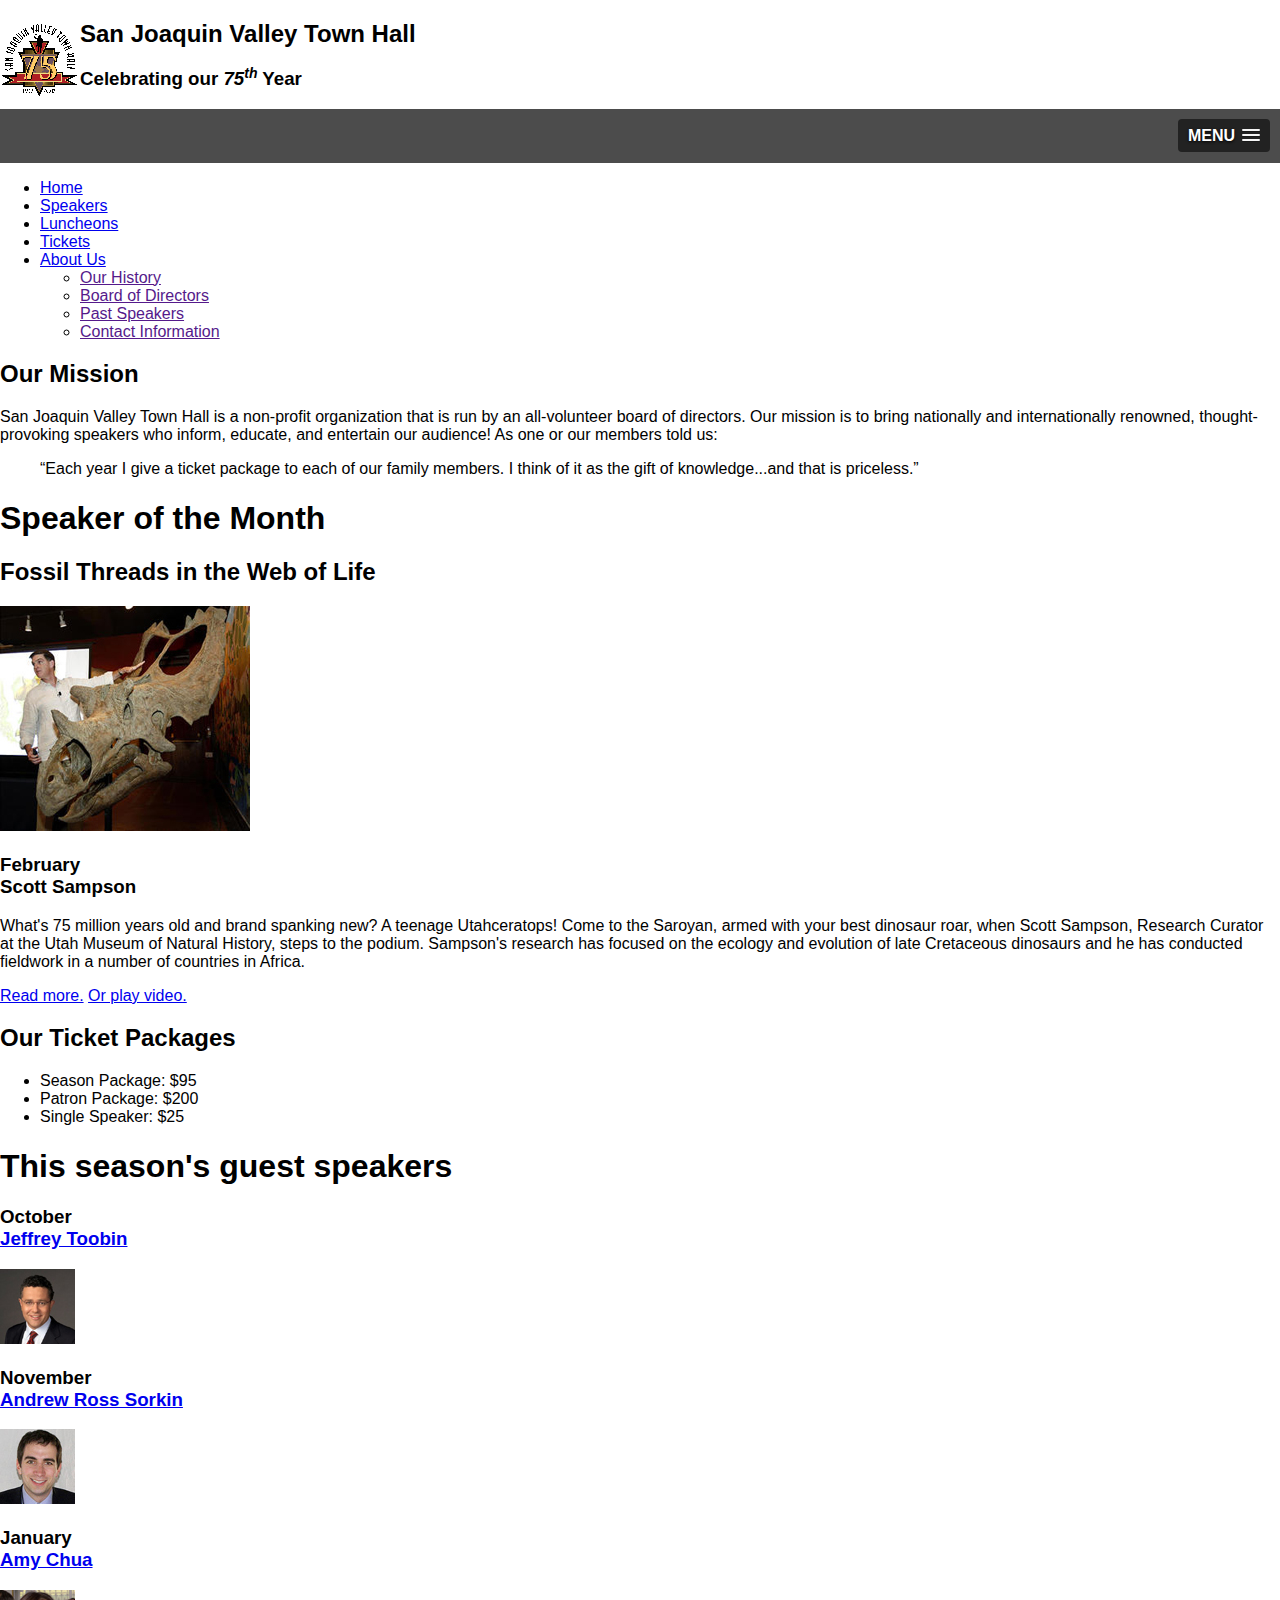
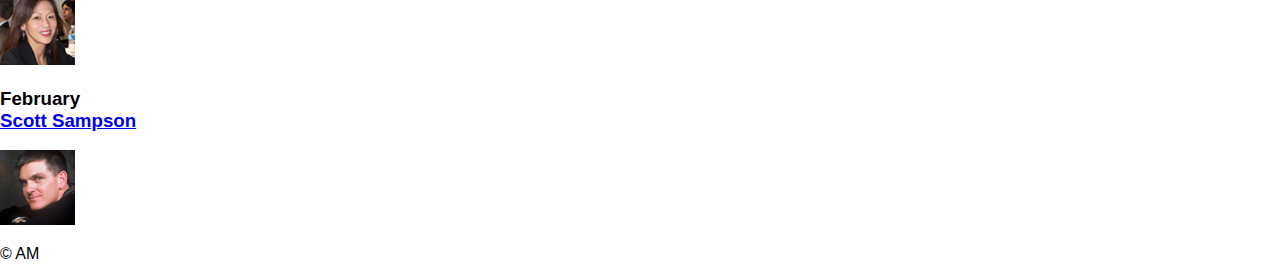
<file: index.html>
<!DOCTYPE html>
<html lang="en">

<head>
	<meta charset="utf-8">
	<meta name="viewport" content="width=device-width, initial-scale=1">
	<title>San Joaquin Valley Town Hall</title>
	<link rel="shortcut icon" href="images/favicon.ico">
	<link rel="stylesheet" href="styles/normalize.css">
	<link rel="stylesheet" href="styles/main.css">
	<link rel="stylesheet" href="styles/slicknav.css">
    <script src="https://code.jquery.com/jquery-3.2.1.min.js"></script>
    <script src="js/jquery.slicknav.min.js"></script>
	<script type="text/javascript">
    	$(document).ready(function(){
			$('#nav_menu').slicknav({prependTo:"#mobile_menu"});
    	});
    </script>
</head>

<body>
	<header>
		<img src="images/town_hall_logo.gif" alt="Town Hall logo" height="80">
		<h2>San Joaquin Valley Town Hall</h2>
		<h3>Celebrating our <em class="shadow">75<sup>th</sup></em> Year</h3>
	</header>
	<nav id="mobile_menu"></nav>
	<nav id="nav_menu">
    	<ul>
        	<li><a href="index.html" class="current">Home</a></li>
        	<li><a href="speakers.html">Speakers</a></li>
        	<li><a href="luncheons.html">Luncheons</a></li>
        	<li><a href="tickets.html">Tickets</a></li>
        	<li><a href="aboutus.html"> About Us</a>
            	<ul>
                	<li><a href="">Our History</a></li>
                	<li><a href="">Board of Directors</a></li>
                	<li><a href="">Past Speakers</a></li>
                	<li><a href="">Contact Information</a></li>
            	</ul>
        	</li>
    	</ul>
	</nav>
	<main>
		<section>
			<h2>Our Mission</h2>
			<p>San Joaquin Valley Town Hall is a non-profit organization that is run by an 
			all-volunteer board of directors. Our mission is to bring nationally and 
			internationally renowned, thought-provoking speakers who inform, educate, 
			and entertain our audience! As one or our members told us:</p>
			<blockquote>&ldquo;Each year I give a ticket package to each of our family members. 
			I think of it as the gift of knowledge...and that is priceless.&rdquo;</blockquote>
			<h1>Speaker of the Month</h1>
			<article>
				<h2>Fossil Threads in the Web of Life</h2>
				<img src="images/sampson_dinosaur.jpg" alt="Scott Sampson with dinosaur">
				<h3>February<br> Scott Sampson</h3>
				<p>What's 75 million years old and brand spanking new? A teenage Utahceratops! 
				Come to the Saroyan, armed with your best dinosaur roar, when Scott Sampson, Research 
				Curator at the Utah Museum of Natural History, steps to the podium. Sampson's research 
				has focused on the ecology and evolution of late Cretaceous dinosaurs and he has conducted 
				fieldwork in a number of countries in Africa.</p>
				<p><a href="speakers/sampson.html">Read more.</a>&nbsp;<a href="media/sampson.swf" target="_blank">Or play video.</a>
			</article>

			<h2>Our Ticket Packages</h2>
			<ul>
				<li>Season Package: $95</li>
				<li>Patron Package: $200</li>
				<li>Single Speaker: $25</li>
			</ul>
		</section>
		<aside>
			<h1>This season's guest speakers</h1>
			<h3>October<br><a href="speakers/toobin.html">Jeffrey Toobin</a></h3>
			<img src="images/toobin75.jpg" alt="Jeffrey Toobin photo">
			<h3>November<br><a href="speakers/c03x_sorkin.html">Andrew Ross Sorkin</a></h3>
			<img src="images/sorkin75.jpg" alt="Andrew Ross Sorkin photo">
			<h3>January<br><a href="speakers/chua.html">Amy Chua</a></h3>
			<img src="images/chua75.jpg" alt="Amy Chua photo">
			<h3>February<br><a href="speakers/sampson.html">Scott Sampson</a></h3>
			<img src="images/sampson75.jpg" alt="Scott Sampson photo">
		</aside>
    </main>
	<footer>
		<p>&copy; AM </p>
	</footer>
</body>
</html>
</file>
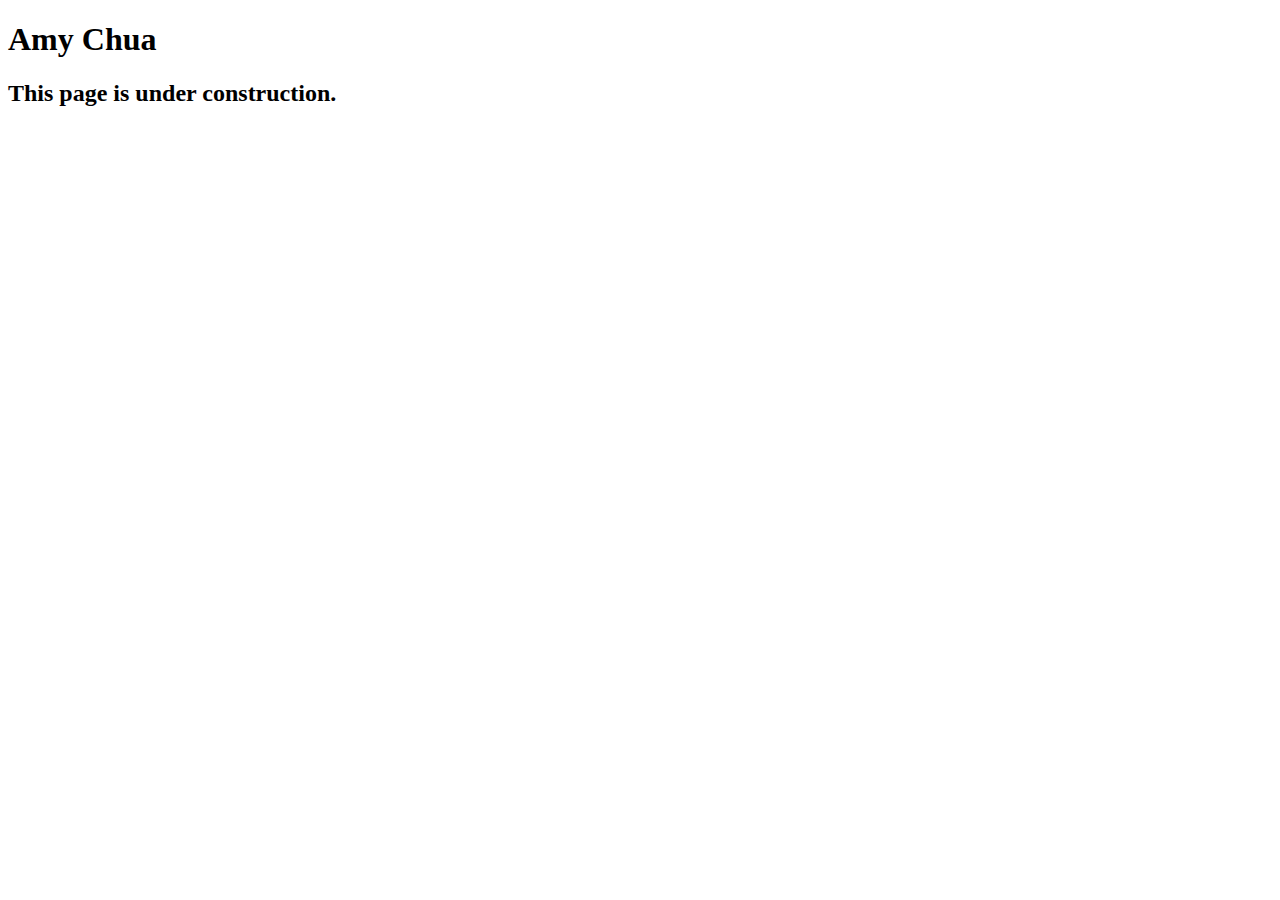
<file: speakers/chua.html>
<!DOCTYPE html>
<html lang="en">

<head>
	<meta charset="utf-8">
	<title>San Joaquin Valley Town Hall</title>
	<link rel="shortcut icon" href="images/favicon.ico">
</head>

<body>
	<main>
		<h1>Amy Chua</h1>
		<h2>This page is under construction.</h2>
	</main>
</body>

</html>
</file>
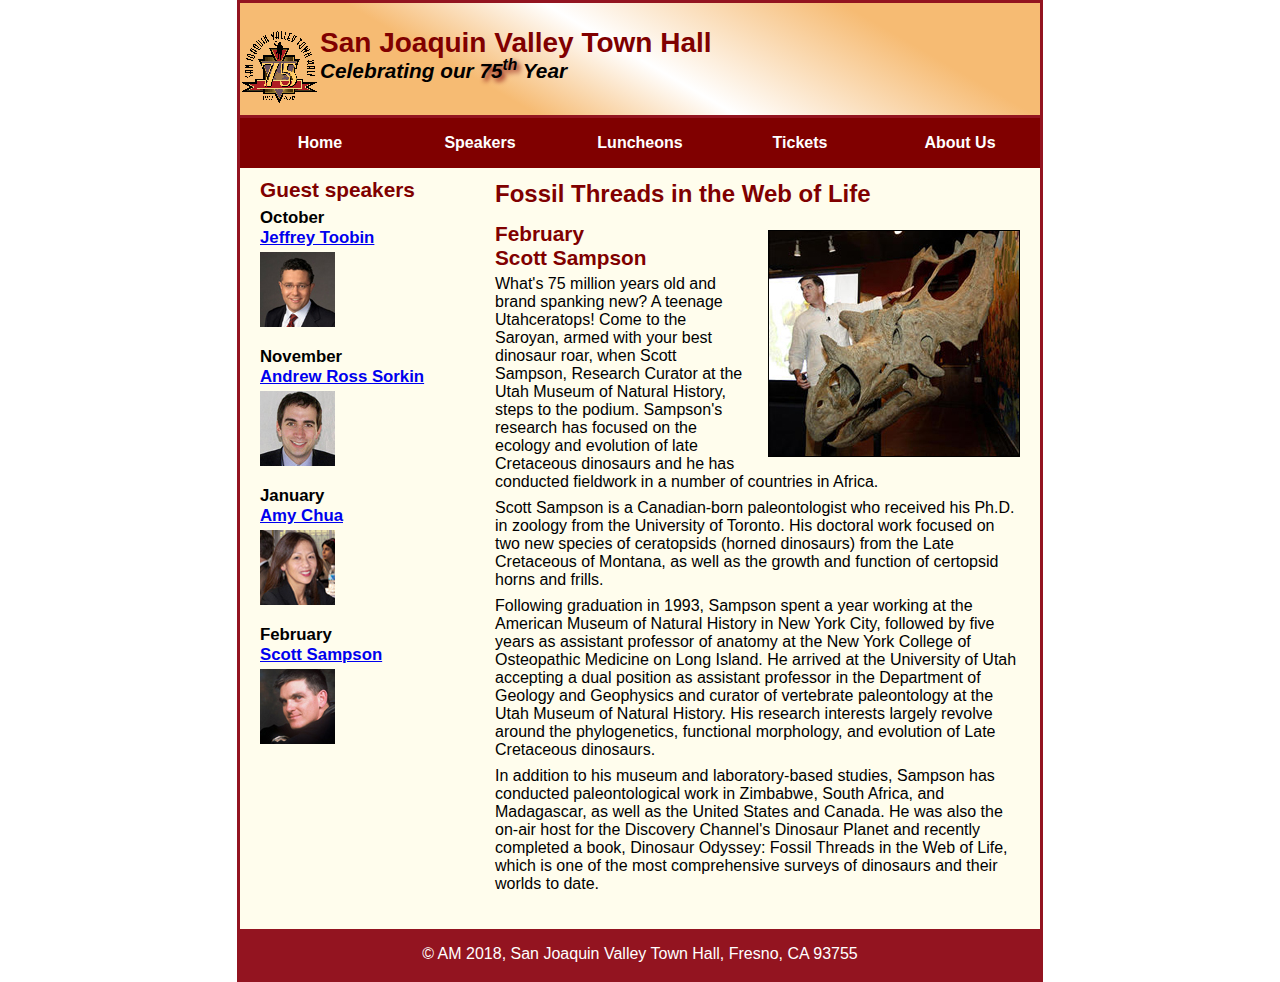
<file: speakers/sampson.html>
<!DOCTYPE html>
<html lang="en">

<head>
	<meta charset="utf-8">
	<title>San Joaquin Valley Town Hall</title>
	<link rel="shortcut icon" href="../images/favicon.ico">
	<link rel="stylesheet" href="../styles/normalize.css">
	<link rel="stylesheet" href="../styles/speaker.css">
</head>

<body>
	<header>
		<img src="../images/town_hall_logo.gif" alt="Town Hall logo" height="80">
		<h2>San Joaquin Valley Town Hall</h2>
		<h3>Celebrating our <span class="shadow">75<sup>th</sup></span> Year</h3>
	</header>
	<nav id="nav_menu">
    	<ul>
        	<li><a href="../index.html">Home</a></li>
        	<li><a href="speakers.html">Speakers</a></li>
        	<li><a href="luncheons.html">Luncheons</a></li>
        	<li><a href="tickets.html">Tickets</a></li>
        	<li><a href="aboutus.html"> About Us</a>
            	<ul>
                	<li><a href="#">Our History</a></li>
                	<li><a href="#">Board of Directors</a></li>
                	<li><a href="#">Past Speakers</a></li>
                	<li><a href="#">Contact Information</a></li>
            	</ul>
        	</li>
    	</ul>
	</nav>
	<main>
		<section>
			<h1>Fossil Threads in the Web of Life</h1>
			<article>
				<img src="../images/sampson_dinosaur.jpg" alt="Scott Sampson with dinosaur">
				<h2>February<br>Scott Sampson</h2>
				<p>What's 75 million years old and brand spanking new? A teenage Utahceratops! Come to the 
				   Saroyan, armed with your best dinosaur roar, when Scott Sampson, Research Curator at the 
				   Utah Museum of Natural History, steps to the podium. Sampson's research has focused on the 
				   ecology and evolution of late Cretaceous dinosaurs and he has conducted fieldwork in a number 
				   of countries in Africa.</p>
				<p>Scott Sampson is a Canadian-born paleontologist who received his Ph.D. in zoology from the 
				   University of Toronto. His doctoral work focused on two new species of ceratopsids (horned 
				   dinosaurs) from the Late Cretaceous of Montana, as well as the growth and function of certopsid 
				   horns and frills.</p>
				<p>Following graduation in 1993, Sampson spent a year working at the American Museum of Natural 
				   History in New York City, followed by five years as assistant professor of anatomy at the New 
				   York College of Osteopathic Medicine on Long Island. He arrived at the University of Utah 
				   accepting a dual position as assistant professor in the Department of Geology and Geophysics 
				   and curator of vertebrate paleontology at the Utah Museum of Natural History. His research 
				   interests largely revolve around the phylogenetics, functional morphology, and evolution of 
				   Late Cretaceous dinosaurs.</p>
				<p>In addition to his museum and laboratory-based studies, Sampson has conducted paleontological 
				   work in Zimbabwe, South Africa, and Madagascar, as well as the United States and Canada. He was 
				   also the on-air host for the Discovery Channel's Dinosaur Planet and recently completed a book, 
				   Dinosaur Odyssey: Fossil Threads in the Web of Life, which is one of the most 
				   comprehensive surveys of dinosaurs and their worlds to date.</p>
			</article>
		</section>
		
		<aside>
			<h2>Guest speakers</h2>
			<h3>October<br><a href="../speakers/toobin.html">Jeffrey Toobin</a></h3>
			<img src="../images/toobin75.jpg" alt="Jeffrey Toobin photo">
			<h3>November<br><a href="../speakers/sorkin.html">Andrew Ross Sorkin</a></h3>
			<img src="../images/sorkin75.jpg" alt="Andrew Ross Sorkin photo">
			<h3>January<br><a href="../speakers/chua.html">Amy Chua</a></h3>
			<img src="../images/chua75.jpg" alt="Amy Chua photo">
			<h3>February<br><a href="../speakers/sampson.html">Scott Sampson</a></h3>
			<img src="../images/sampson75.jpg" alt="Scott Sampson photo">
		</aside>
	</main>
	<footer>
		<p>&copy; AM 2018, San Joaquin Valley Town Hall, Fresno, CA 93755</p>
	</footer>
</body>
</html>
</file>
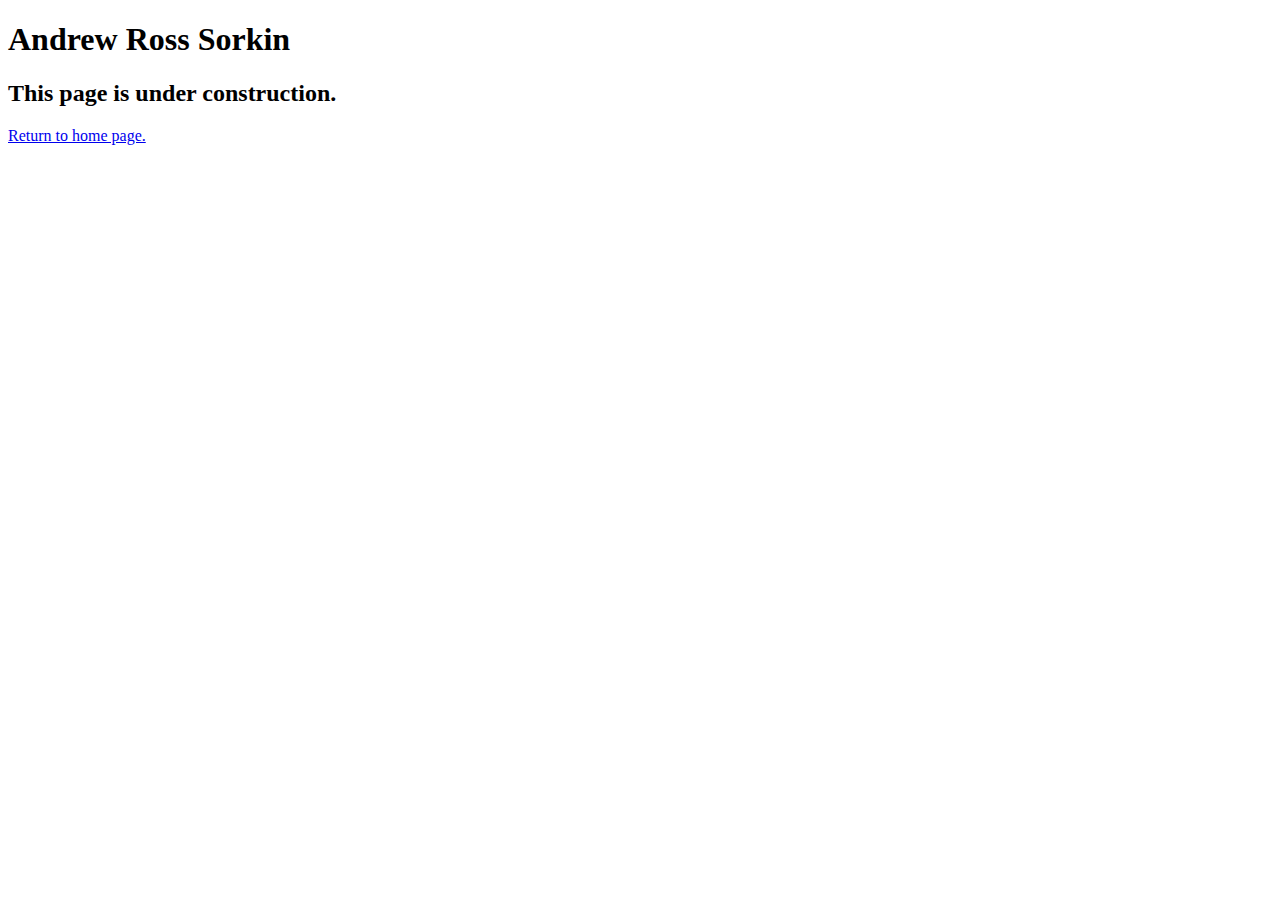
<file: speakers/sorkin.html>
<!DOCTYPE html>
<html lang="en">

<head>
	<meta charset="utf-8">
	<title>San Joaquin Valley Town Hall</title>
	<link rel="shortcut icon" href="images/favicon.ico">
</head>

<body>
	<main>
		<h1>Andrew Ross Sorkin</h1>
		<h2>This page is under construction.</h2>
		<p><a href="../index.html">Return to home page.</a></p>
	</main>
</body>

</html>
</file>
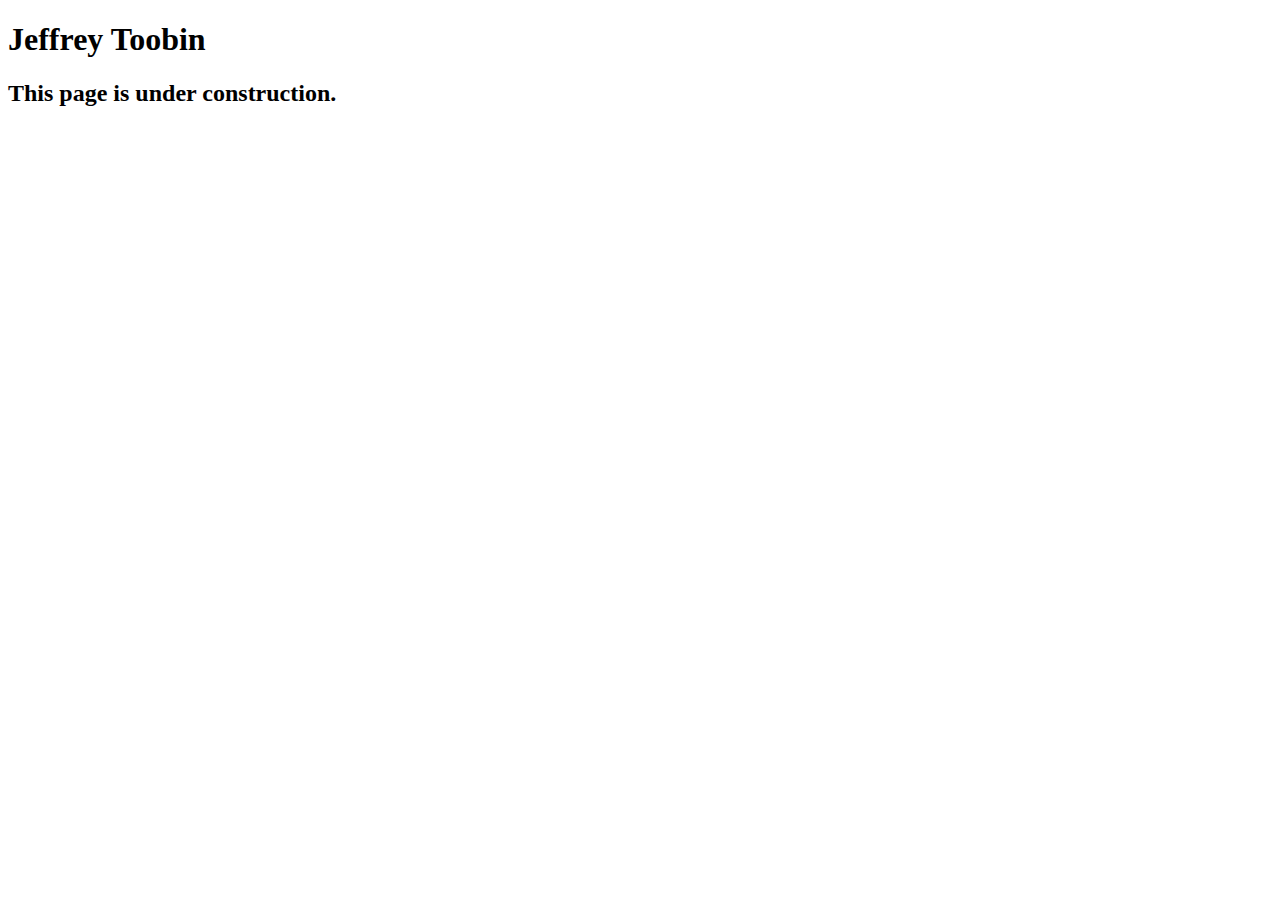
<file: speakers/toobin.html>
<!DOCTYPE html>
<html lang="en">

<head>
	<meta charset="utf-8">
	<title>San Joaquin Valley Town Hall</title>
	<link rel="shortcut icon" href="images/favicon.ico">
</head>

<body>
    <main>
	    <h1>Jeffrey Toobin</h1>
	    <h2>This page is under construction.</h2>	        
    </main>
</body>

</html>
</file>
<file: styles/main.css>
/* the styles for the elements */
body {
	font-family: Arial, Helvetica, sans-serif;
    font-size: 100%;
}

/* the styles for the header */
header img {
	float: left;
}

/* the styles for the section */
main {
	clear: left;
}

/* the styles for the footer */
</file>
<file: styles/speaker.css>
/* the styles for the elements */
* {
	margin: 0;
	padding: 0;
}
html {
	background-color: white;

}
body {
	font-family: Arial, Helvetica, sans-serif;
    font-size: 100%;
	width: 800px;
	margin: 0 auto;
	border: 3px solid #931420;
	background-color: #fffded;
}

/* the styles for the header */
header {
	border-bottom: 3px solid #931420;
	padding: 1.5em 0 2em 0;
	background-image: linear-gradient(
	30deg, #f6bb73 0%, #f6bb73 30%, white 50%, #f6bb73 80%, #f6bb73 100%);
}
header img {
	float: left;
}

header h2 {
	font-size: 175%;
	color: #800000;
}
header h3 {
	font-size: 130%;
	font-style: italic;
}
#nav_menu ul {
	list-style-type: none;
	margin: 0;
	padding: 0;
	position: relative;
}
#nav_menu ul li {
	float: left;
}
#nav_menu ul li a {
    display: block;
    width: 160px;
    text-align: center;
    padding: 1em 0;
    text-decoration: none;
    background-color: #800000;
    color: white;
    font-weight: bold;
}
#nav_menu ul ul {
    display: none;
    position: absolute;
    top: 100%;
}
#nav_menu ul ul li {
	float: none;
}
#nav_menu ul li:hover > ul {
	display: block;
}
#nav_menu > ul::after {
    content: "";
    clear: both;
    display: block;
}
/* the styles for the section */
main {
	clear: left;
}
section h1 {
	font-size: 150%;
	padding: .5em 0 .25em 0;
	margin: 0;    
    color: #800000;
}
section h2 {
	color: #800000;
	font-size: 130%;
	padding: .5em 0 .25em 0;
}
section p {
	padding-bottom: .5em;
}
section blockquote {
	padding: 0 2em;
	font-style: italic;
}
section ul {
	padding: 0 0 .25em 1.25em;
}
section li {
	padding-bottom: .35em;
}
section {
	width: 525px;
	float: right;
	padding: 0 20px 20px 20px;
}
aside {
	width: 215px;
	float: right;
	padding: 0 0 20px 20px;
}
aside h2 {
	color: #800000;
	font-size: 130%;
	padding: .5em 0 .25em 0;
}

aside h3 {
	font-size: 105%;
	padding-bottom: .25em;
}
aside img {
	padding-bottom: 1em;
}
article {
	padding: .5em 0;
}
article h2 {
	padding-top: 0;
}
article h3 {
	font-size: 105%;
	padding-bottom: .25em;
}
article img {
	float: right;
	margin: .5em 0 1em 1em;
	border: 1px solid black;
}
/* the styles for the footer */
footer{
	background-color: #931420;
	clear: both;
}
footer p {
	text-align: center;
	color: white;
	padding: 1em 0;
}

a:focus {
	font-style: italic;
}

a:hover {
	font-style: italic;
}

.shadow {
	text-shadow: 3px 3px 5px #800000;
}
</file>
